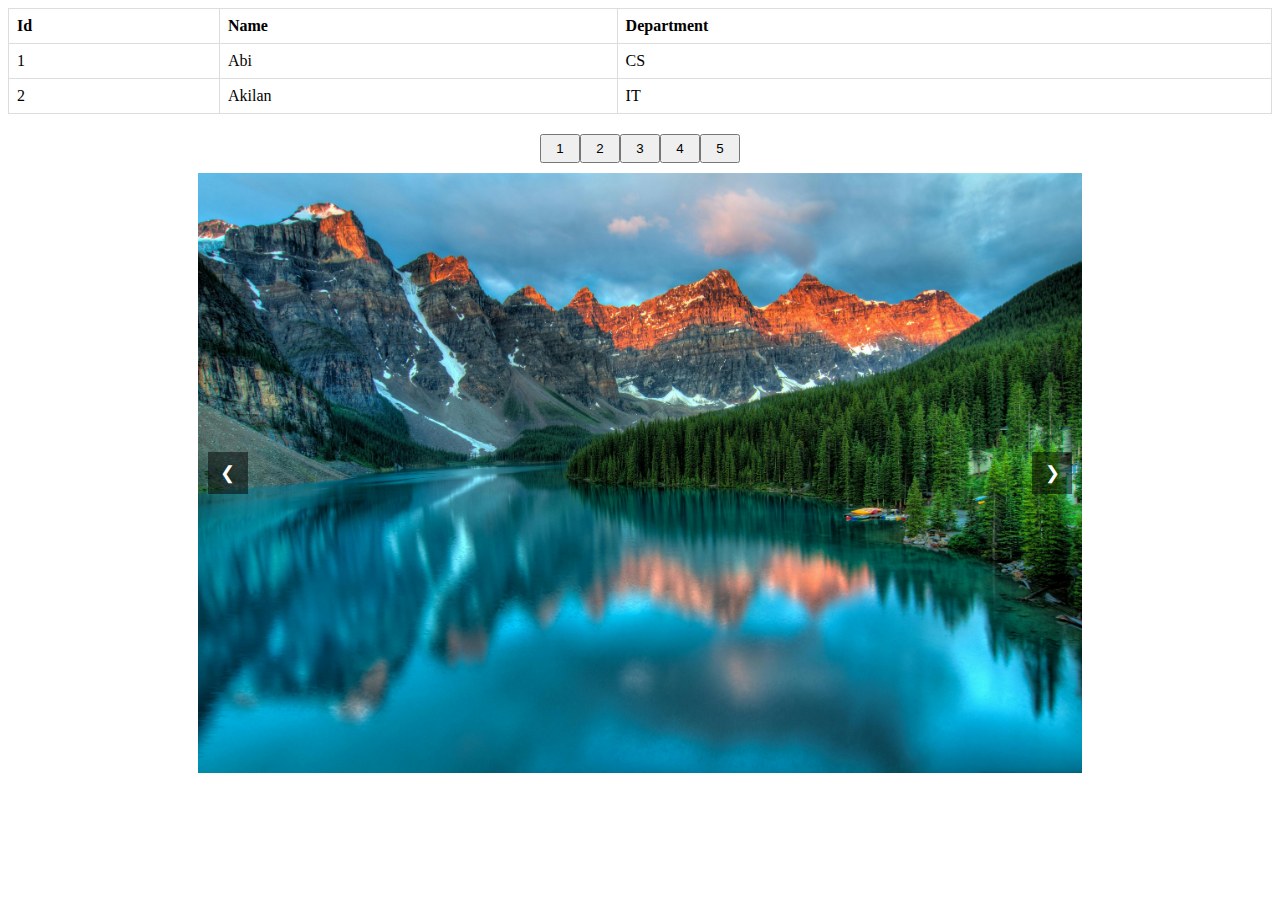
<file: Task.html>
<!DOCTYPE html>
<html lang="en">
<head>
    <title>Task 1</title>
<style >
    table {
      width: 100%;
      border-collapse: collapse;
      margin-bottom: 20px;
    }
    th, td {
      border: 1px solid #ddd;
      padding: 8px;
      text-align: left;
    }
    th {
      cursor: pointer;
    }
    button{
        padding: 8px;
        width: 40px;
    }
   
    .pagination{
        display: flex;
        justify-content: center;
    }
    .pagination button {
      padding: 5px 10px;
      cursor: pointer;
    }

.slider-container {
    position: relative;
    width: 70%;
    overflow: hidden;
  left: 15%;
  margin-top:10px;
}

.slider {
    display: flex;
    transition: transform 0.5s ease;
}

.slide {
    min-width: 100%;
}

.slide img {
    width: 100%;
    height: 100%;
    
}

.prev, .next {
    position: absolute;
    top: 50%;
    transform: translateY(-50%);
    background-color: rgba(0, 0, 0, 0.5);
    color: white;
    border: none;
    cursor: pointer;
    padding: 10px;
    font-size: 18px;
}

.prev {
    left: 10px;
}

.next {
    right: 10px;
}
</style>
</head>
<body>
<table id="student">
    <thead >
    <tr>
        <th onclick="sortTable(0)">Id</th>
        <th onclick="sortTable(1)">Name</th>
        <th onclick="sortTable(2)">Department</th>
    </tr>
</thead>
<tbody>

</tbody>
  
</table>
<div class="pagination" id="pagination">

</div>

<div class="slider-container">
    <div class="slider">

        <div class="slide">
            <img src="images/slide1.jpg" alt="Slide 1">
        </div>
        <div class="slide">
            <img src="images/slide2.jpg" alt="Slide 2">
        </div>
        <div class="slide">
            <img src="images/slide3.jpg" alt="Slide 3">
        </div>
        <div class="slide">
            <img src="images/slide4.jpg" alt="Slide 4">
        </div>
        <div class="slide">
            <img src="images/slide5.jpg" alt="Slide 5">
        </div>

    </div>

    <button class="prev" onclick="moveSlide(-1)">&#10094;</button>
    <button class="next" onclick="moveSlide(1)">&#10095;</button>

</div>

</body>
</html>
<script >
    let studentDetails = [{
        Id:1,
        Name:"Abi",
        Department:"CS"
    },{
        Id:2,
        Name:"Akilan",
        Department:"IT"
    },
    {
        Id:3,
        Name:"Aravind",
        Department:"BCA"
    },
    {
        Id:4,
        Name:"Bala",
        Department:"IT"
    },
    {
        Id:5,
        Name:"Dhinesh",
        Department:"CS"
    },
    {
        Id:6,
        Name:"Durai",
        Department:"BCA"
    },
    {
        Id:7,
        Name:"Kishor",
        Department:"CS"
    },
    {
        Id:8,
        Name:"Mugesh",
        Department:"CS"
    },
    {
        Id:9,
        Name:"Siva",
        Department:"BCA"
    },
    {
        Id:10,
        Name:"Noor",
        Department:"IT"
    },


    ];
    const rowpage = 2;
    let currentpage = 1 ;
    function pageRender(){
        let tableBody = document.querySelector('#student tbody');
        tableBody.innerHTML="";
    const start = (currentpage -1) * rowpage;
    const end = currentpage * rowpage;
  
    const currentpageData =studentDetails.slice(start,end);
    
    
    
    currentpageData.forEach(item => {
     const tableRow = document.createElement("tr");
     for (const [key, data] of Object.entries(item)) {

        

        const tableData = document.createElement("td");
        tableData.textContent=data;
        tableRow.appendChild(tableData);

      
       }
       tableBody.appendChild(tableRow);
    
      
    

    });
    pagination();
}

function pagination(){
    const pageButton = document.getElementById('pagination');
    pageButton.innerHTML="";
    const totalpage =Math.ceil( studentDetails.length / rowpage) ;
   
for(let i=1;i<=totalpage;i++){
  const paginationButton = document.createElement("button");
  paginationButton.textContent = i;
  paginationButton.onclick=()=>{
    
     currentpage = i ;
   
    pageRender();
  }
  
  pageButton.appendChild(paginationButton);
}
}
pageRender();


let sortDirection ={}
function sortTable(columnIndex) { 
        const keys = ['Id', 'Name', 'Department']; 
        const key = keys[columnIndex]; 
        console.log(key);
    
        if (sortDirection[key] === undefined) { 
            sortDirection[key] = true; 
        } else { 
            sortDirection[key] = !sortDirection[key]; 
        } 
      
        studentDetails.sort((a, b) => { 
         
          
            if (a[key] < b[key]) { 
                return sortDirection[key] ? -1 : 1; 
            } 
            if (a[key] > b[key]) { 
                return sortDirection[key] ? 1 : -1; 
            } 
            return 0; 
        }); 
        currentpage = 1; 
        pageRender(); 
    }



    let slideIndex = 1;
const slides = document.querySelectorAll('.slide');
const totalSlides = slides.length;

function moveSlide(n) {
    slideIndex += n;
    showSlides();
    
}

function showSlides() {
    
    if (slideIndex > totalSlides) {
        
        slideIndex = 1;
        
    }
    if (slideIndex < 1) {
        slideIndex = totalSlides;
    }

    const offset = -(slideIndex - 1) * 100; 
    document.querySelector('.slider').style.transform = `translateX(${offset}%)`;
}

</script>
</file>
